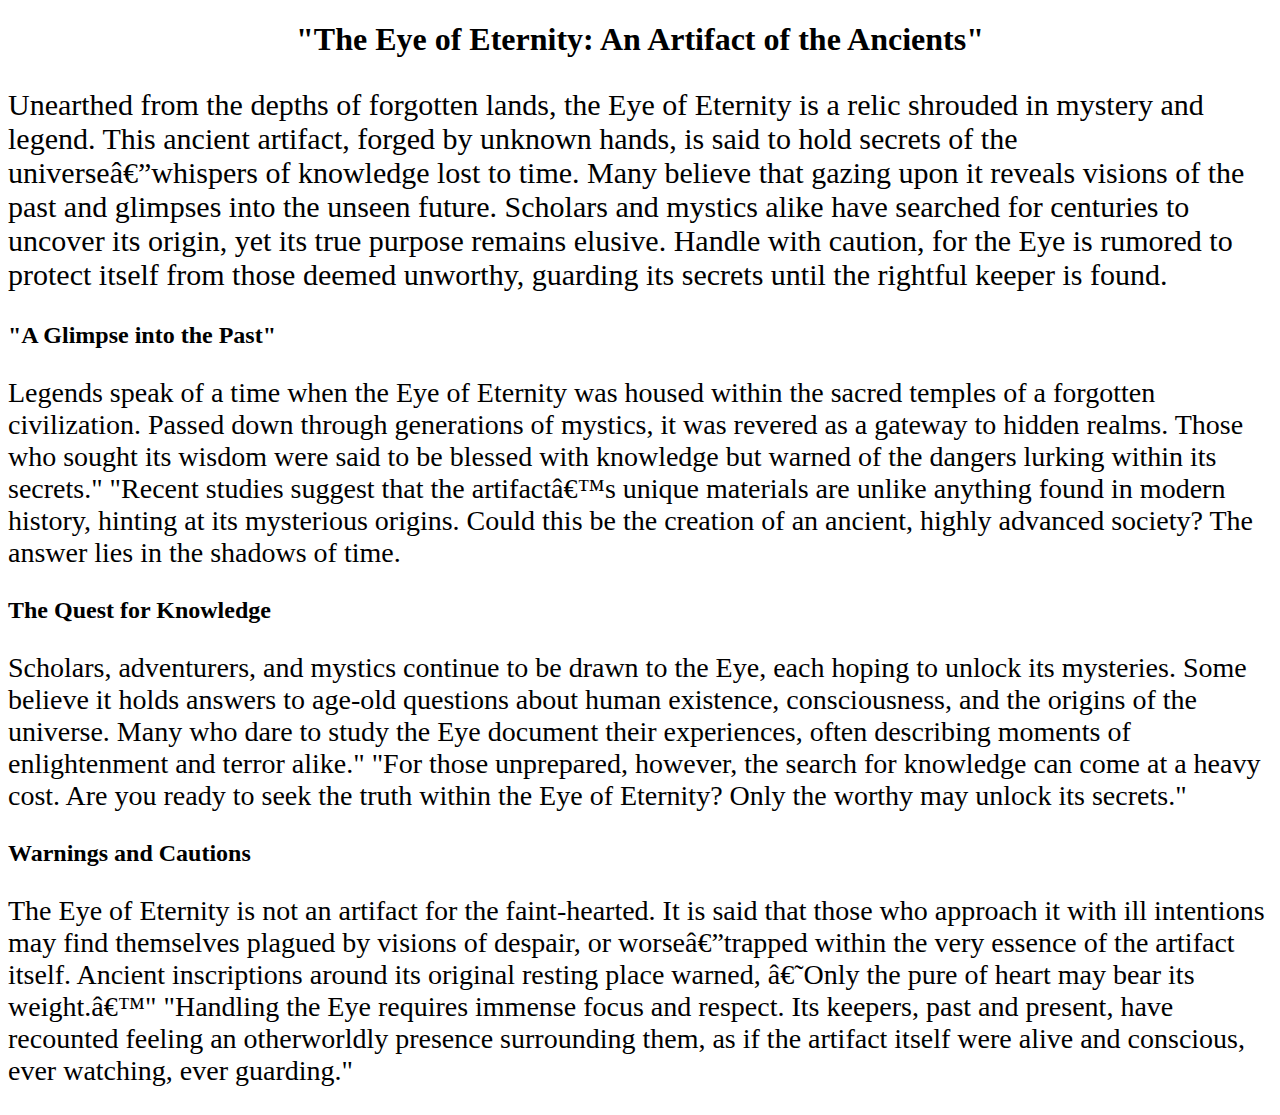
<file: 1st assignment/index.html>
<!DOCTYPE html>
<html>
<meta charset="utf-80">

<head>
    <title>
        An Artifact of the Ancients
    </title>
</head>

<body>
    <h1 style="text-align: center; size: 30px;">
        "The Eye of Eternity: An Artifact of the Ancients"
    </h1>
    <p style="font-size: 30px;">
        Unearthed from the depths of forgotten lands, the Eye of Eternity is a relic shrouded in mystery and legend. This ancient artifact, forged by unknown hands, is said to hold secrets of the universe—whispers of knowledge lost to time. Many believe that gazing upon it reveals visions of the past and glimpses into the unseen future. Scholars and mystics alike have searched for centuries to uncover its origin, yet its true purpose remains elusive. Handle with caution, for the Eye is rumored to protect itself from those deemed unworthy, guarding its secrets until the rightful keeper is found.
    </p>

<h2>
    "A Glimpse into the Past"
</h2>
<p style="font-size: 28px;">
    Legends speak of a time when the Eye of Eternity was housed within the sacred temples of a forgotten civilization. Passed down through generations of mystics, it was revered as a gateway to hidden realms. Those who sought its wisdom were said to be blessed with knowledge but warned of the dangers lurking within its secrets."

"Recent studies suggest that the artifact’s unique materials are unlike anything found in modern history, hinting at its mysterious origins. Could this be the creation of an ancient, highly advanced society? The answer lies in the shadows of time.
</p>

<h2>
    The Quest for Knowledge
</h2>
<p style="font-size: 28px;">
    Scholars, adventurers, and mystics continue to be drawn to the Eye, each hoping to unlock its mysteries. Some believe it holds answers to age-old questions about human existence, consciousness, and the origins of the universe. Many who dare to study the Eye document their experiences, often describing moments of enlightenment and terror alike."

    "For those unprepared, however, the search for knowledge can come at a heavy cost. Are you ready to seek the truth within the Eye of Eternity? Only the worthy may unlock its secrets."
</p>

<h2>
    Warnings and Cautions
</h2>
<p style="font-size: 28px;">
    The Eye of Eternity is not an artifact for the faint-hearted. It is said that those who approach it with ill intentions may find themselves plagued by visions of despair, or worse—trapped within the very essence of the artifact itself. Ancient inscriptions around its original resting place warned, ‘Only the pure of heart may bear its weight.’"

"Handling the Eye requires immense focus and respect. Its keepers, past and present, have recounted feeling an otherworldly presence surrounding them, as if the artifact itself were alive and conscious, ever watching, ever guarding."
</p>



</body>
</html>
</file>
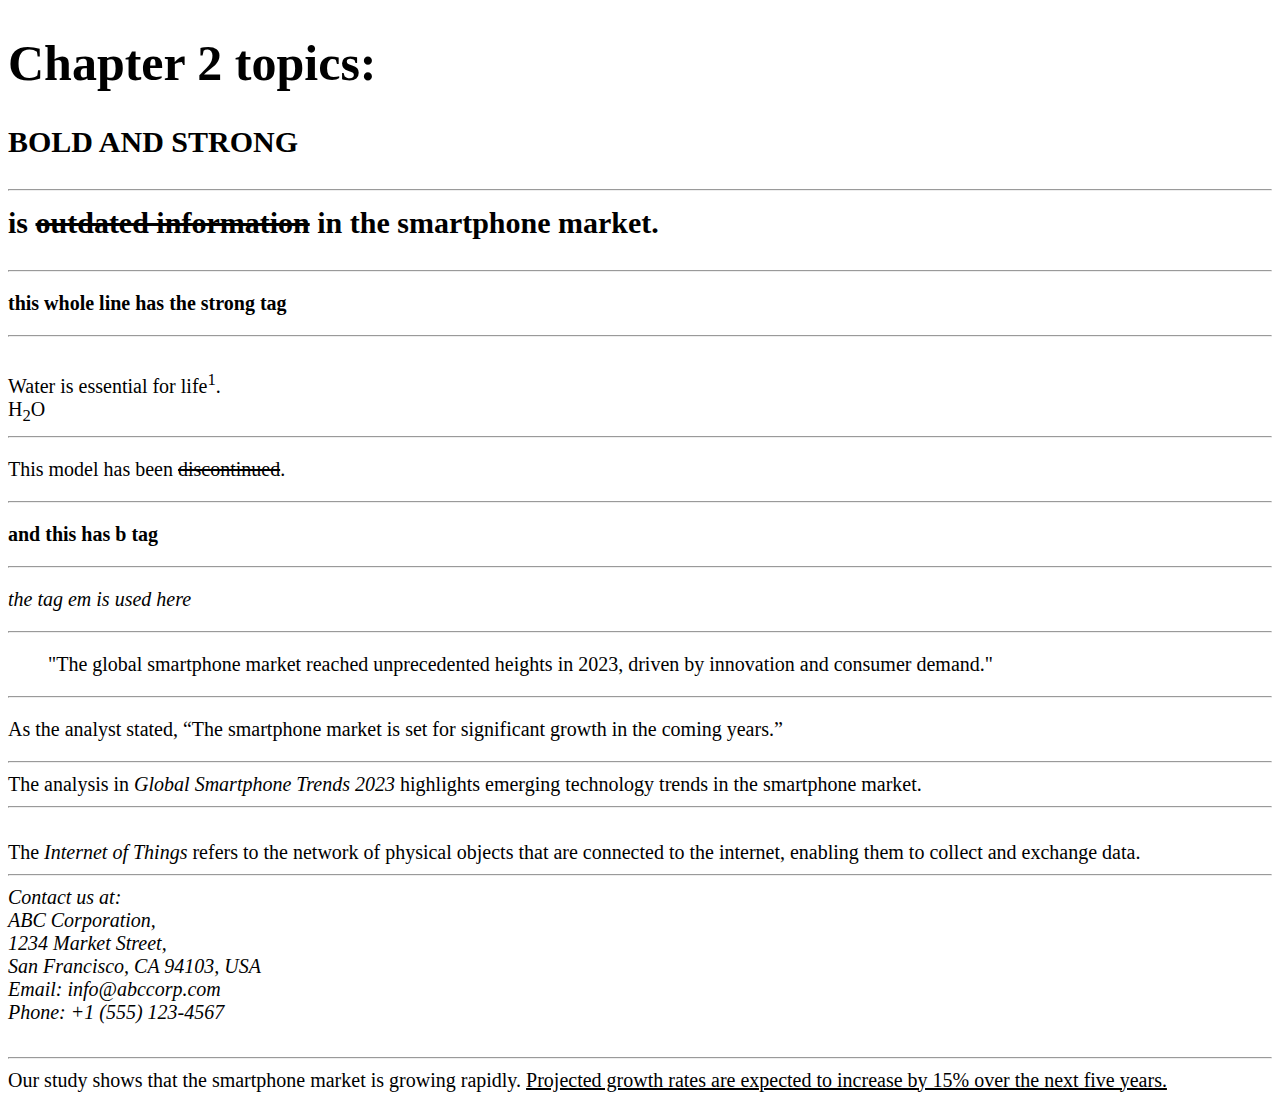
<file: 2nd assignment/index.html>
<!DOCTYPE html>

<html>
    <meta charset="utf-80">

    <head>
        <title>
            Education
        </title>
    </head>
<body style="font-size: 20px;">
<h1 style="font-size: 50px;">
Chapter 2 topics:
</h1>
<h2>
   <b>BOLD AND STRONG </b>
   <p><hr> is <s>outdated information</s> in the smartphone market.</p>
 
</h2>
<hr>
<p>
   <strong>this whole line has the strong tag </strong>
<hr>
  <br> Water is essential for life<sup>1</sup>.
  <br>H<sub>2</sub>O
<hr>

   <p>This model has been <del>discontinued</del>.</p>
<hr>
</p>
<p>
   <b>and this has b tag</b> 
</p>

<hr>
<p>
    <em>the tag em is used here</em>
</p>

<hr>
<p><blockquote cite="https://example.com/article">
    "The global smartphone market reached unprecedented heights in 2023, driven by innovation and consumer demand."
</blockquote>
</p>
<hr>
<p>
As the analyst stated, <q>The smartphone market is set for significant growth in the coming years.</q>
<br>
<hr>

The analysis in <cite>Global Smartphone Trends 2023</cite> highlights emerging technology trends in the smartphone market.
<hr>
<br>
The <dfn>Internet of Things</dfn> refers to the network of physical objects that are connected to the internet, enabling them to collect and exchange data.
<br>
<hr>
<address>
    Contact us at: <br>
    ABC Corporation, <br>
    1234 Market Street, <br>
    San Francisco, CA 94103, USA <br>
    Email: info@abccorp.com <br>
    Phone: +1 (555) 123-4567
</address>
<br>
<hr>
Our study shows that the smartphone market is growing rapidly. <ins>Projected growth rates are expected to increase by 15% over the next five years.</ins>





</p>





</body>

</html>
</file>
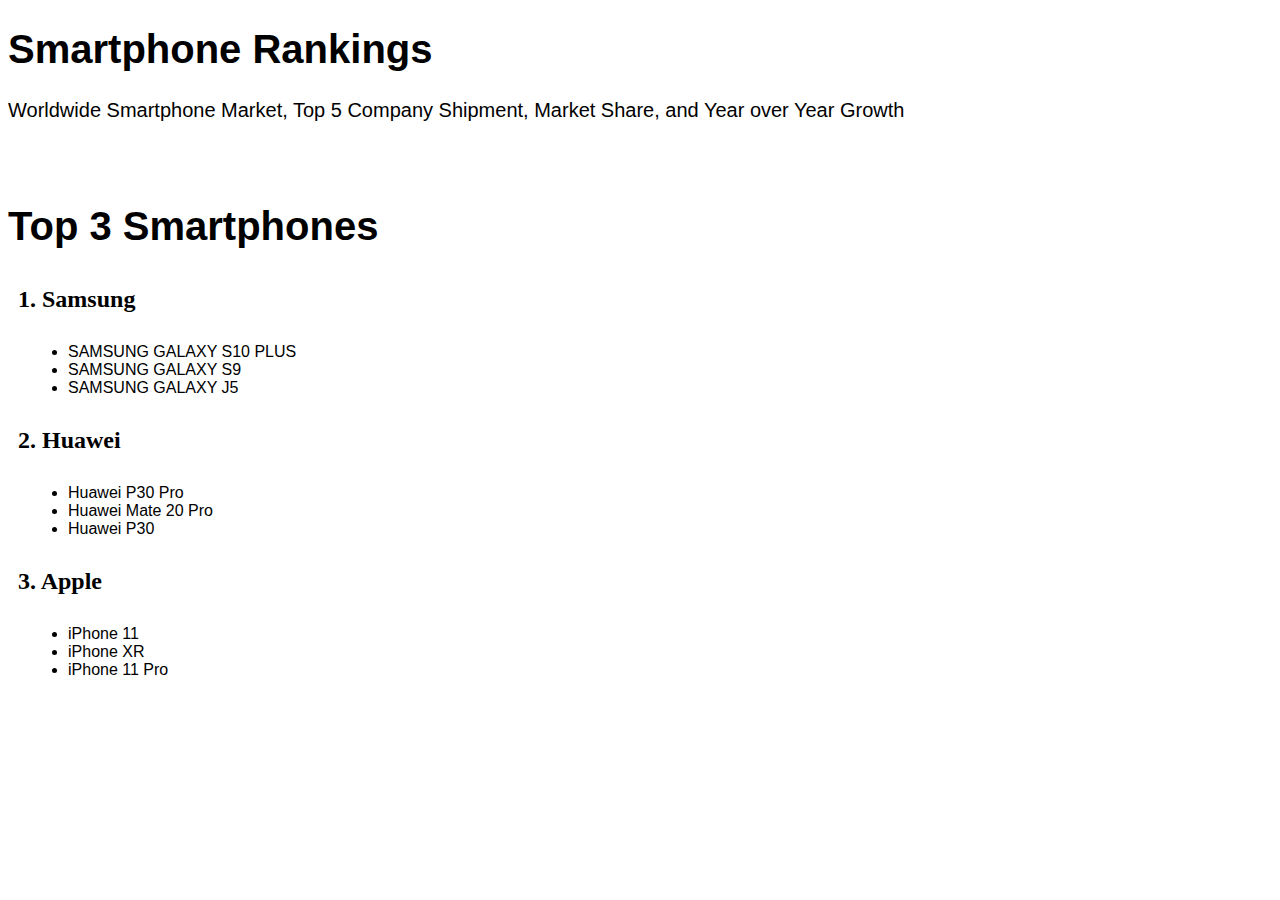
<file: 3rd assignment/index.html>
<!-- 
<!DOCTYPE html>
<html>
    <meta charset="utf-80">
<head>
    <title>
        Global Smartphone Market Trends and Insights
    </title>
</head>

<body>
    <h1 style="font-size: 40px;">
       <b>  Smartphone Rankings</b>
    </h1>
    <p style="font-size: 20px;">
        Worldwide Smartphone Market, Top 5 company Shipment, Market Share, and Year over Year Growth
    </p>

    <br>
    <br>
    <h1>
        Top 3 Smartphones
    </h1>
<h2 style="padding: 10px; font-family: 'Times New Roman', Times, serif;">
    1.Samsung
</h2>
<p>
    <OL><ul>SAMSUNG GALAXY S10 PLUS </ul></OL>
    <ul>  <OL> SAMSUNG GALAXY S9 </OL> </ul>
    <ul>  <OL> SAMSUNG GALAXY J5 </OL> </ul>
    
</p>

<h2 style="padding: 10px; font-family: 'Times New Roman', Times, serif;">
    2.Huawei
</h2>
<p>
    <OL><ul>Huawei p30 pro </ul></OL>
    <ul>  <OL> Huawei mate 20 pro </OL> </ul>
    <ul>  <OL> Huawei p30 </OL> </ul>
    
</p>

<h2 style="padding: 10px; font-family: 'Times New Roman', Times, serif;">
    3.Apple
</h2>

<p>
    <OL><ul>iphone 11 </ul></OL>
    <ul>  <OL> iphone XR</OL> </ul>
    <ul>  <OL> iphone 11 pro </OL> </ul>
    
</p>


</body>


</html>
 -->


 <!DOCTYPE html>
<html lang="en">
<head>
    <meta charset="utf-8">
    <title>Global Smartphone Market Trends and Insights</title>
    <style>
        body {
            font-family: Arial, sans-serif; /* Default font for the body */
        }
        h1 {
            font-size: 40px;
        }
        h2 {
            padding: 10px;
            font-family: 'Times New Roman', Times, serif;
        }
        .smartphone-list {
            list-style-type: disc; /* Use disc bullets for the list */
            margin-left: 20px; /* Indent the list */
        }
    </style>
</head>
<body>
    <h1><b>Smartphone Rankings</b></h1>
    <p style="font-size: 20px;">
        Worldwide Smartphone Market, Top 5 Company Shipment, Market Share, and Year over Year Growth
    </p>

    <br><br>

    <h1>Top 3 Smartphones</h1>

    <h2>1. Samsung</h2>
    <ul class="smartphone-list">
        <li>SAMSUNG GALAXY S10 PLUS</li>
        <li>SAMSUNG GALAXY S9</li>
        <li>SAMSUNG GALAXY J5</li>
    </ul>

    <h2>2. Huawei</h2>
    <ul class="smartphone-list">
        <li>Huawei P30 Pro</li>
        <li>Huawei Mate 20 Pro</li>
        <li>Huawei P30</li>
    </ul>

    <h2>3. Apple</h2>
    <ul class="smartphone-list">
        <li>iPhone 11</li>
        <li>iPhone XR</li>
        <li>iPhone 11 Pro</li>
    </ul>
</body>
</html>
</file>
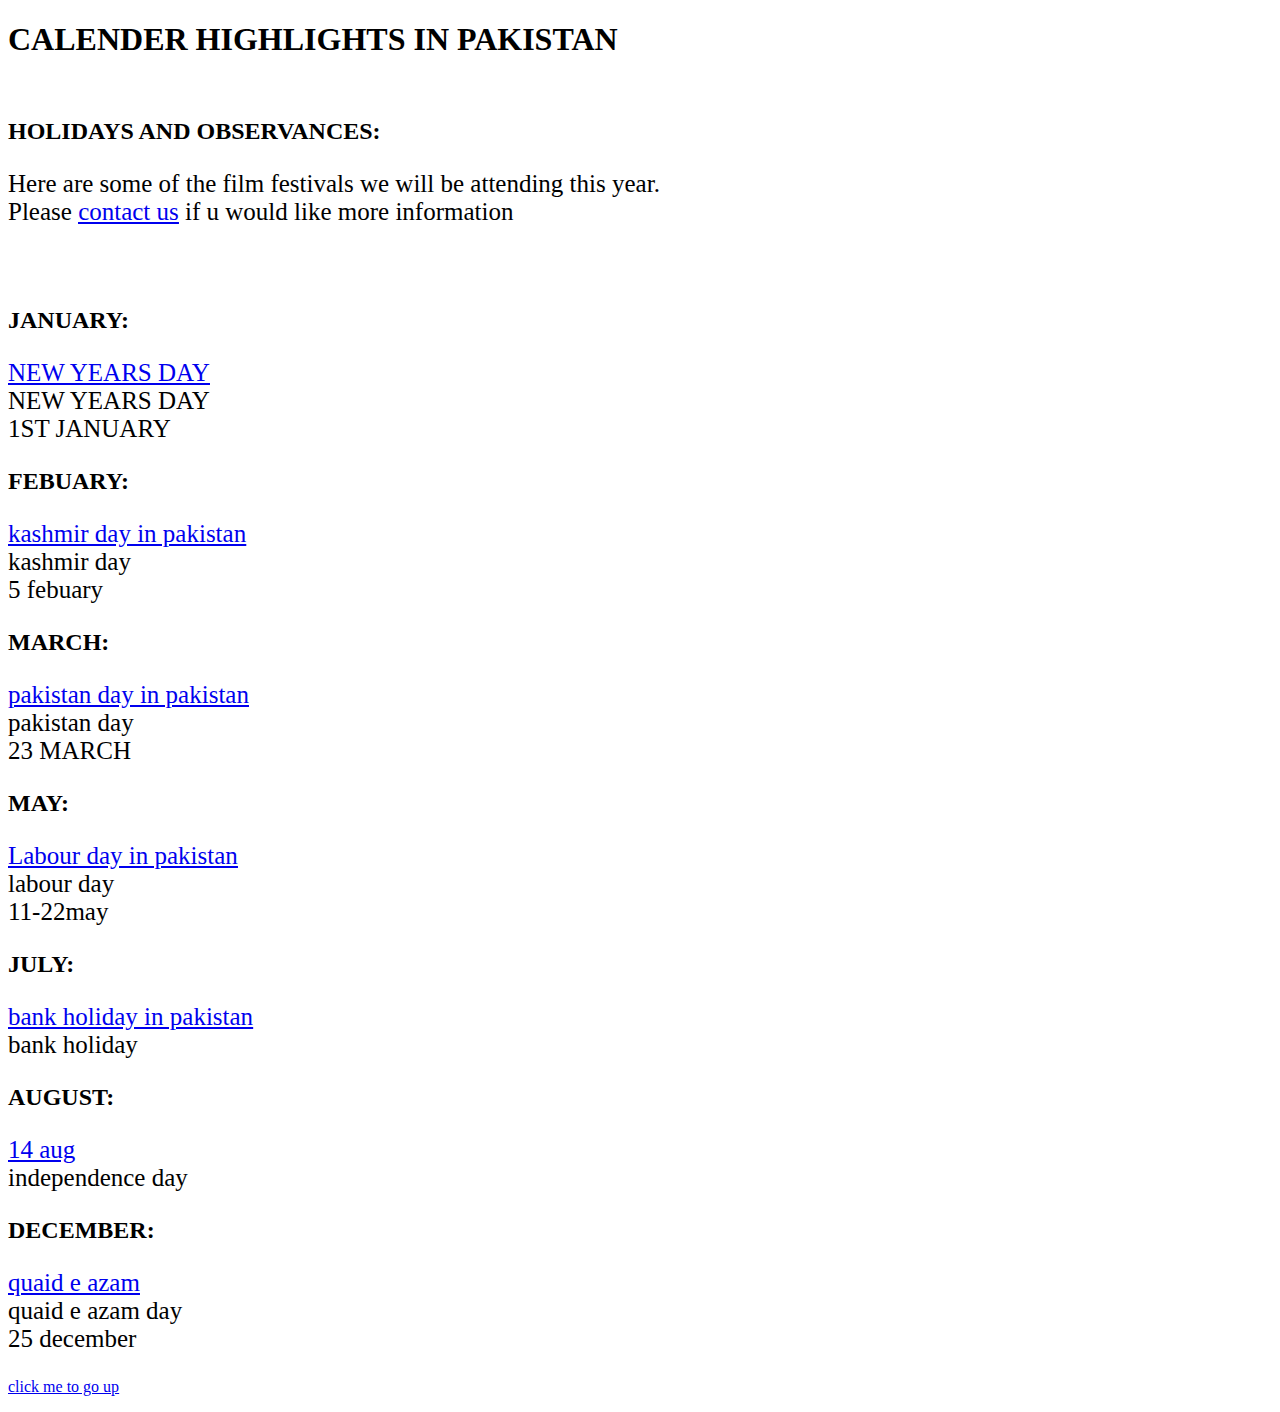
<file: 4th assignment/index.html>
<!DOCTYPE html>
<html>
<head>
    <title>
        Calender dates
    </title>
</head>

<body>
   
    <h1>
        CALENDER HIGHLIGHTS IN PAKISTAN
    </h1>
<br>
<h2>
    HOLIDAYS AND OBSERVANCES:
</h2>
<p style="font-size: 25px; font-family: 'Times New Roman', Times, serif;" >
    Here are some of the film festivals we will be attending this year.<br>
    Please <a href="https://www.youtube.com/watch?v=XZ8NF2Yv7"><u>contact us</u></a> if u would like more information
</p>
<br><br>

<h2>
    JANUARY:
</h2>
<p style="font-size: 25px; font-family: 'Times New Roman', Times, serif;" >
<a href="https://www.google.com/search?q=new+years+day+in+pakistan&rlz=1C5CHFA_enPK1096PK1096&oq=new+years+day+in+pakistan&gs_lcrp=EgZjaHJvbWUyBggAEEUYOTIJCAEQABgNGIAEMggIAhAAGBYYHjIICAMQABgWGB4yCggEEAAYChgWGB7SAQg5NjkwajBqN6gCCLACAQ&sourceid=chrome&ie=UTF-8"><u>NEW YEARS DAY</u></a><br>
NEW YEARS DAY <br>
1ST JANUARY 
</p>

<h2>
    FEBUARY:
</h2>
<p style="font-size: 25px; font-family: 'Times New Roman', Times, serif;" >
<a href="https://www.google.com/search?q=kashmir+day&rlz=1C5CHFA_enPK1096PK1096&oq=kashmir&gs_lcrp=[base64]&sourceid=chrome&ie=UTF-8"><u>kashmir day in pakistan</u></a><br> 
kashmir day <br>
5 febuary 
</p>

<h2>
    MARCH:
</h2>
<p style="font-size: 25px; font-family: 'Times New Roman', Times, serif;" >
<a href="https://www.google.com/search?q=pakistan+day&rlz=1C5CHFA_enPK1096PK1096&oq=pakistan+day+&gs_lcrp=EgZjaHJvbWUyBggAEEUYOTINCAEQABiRAhiABBiKBTINCAIQABiRAhiABBiKBTIHCAMQABiABDIHCAQQABiABDINCAUQABiRAhiABBiKBTIHCAYQABiABDIHCAcQABiABDIHCAgQABiABDIHCAkQABiABNIBCDQxODJqMGo5qAIIsAIB&sourceid=chrome&ie=UTF-8"><u>pakistan day in pakistan</u></a><br> 
pakistan day <br>
23 MARCH
</p>

<h2>
    MAY:
</h2>
<p style="font-size: 25px; font-family: 'Times New Roman', Times, serif;" >
<a href="https://www.google.com/search?q=labour+day&rlz=1C5CHFA_enPK1096PK1096&oq=labour+day&gs_lcrp=[base64]&sourceid=chrome&ie=UTF-8"><u>Labour day in pakistan</u></a><br> 
 labour day<br>
 11-22may
</p>

 <h2>
    JULY:
 </h2>
 <p style="font-size: 25px; font-family: 'Times New Roman', Times, serif;" >
 <a href="https://www.google.com/search?q=bank+holiday+july&sca_esv=c59eb27f93225518&rlz=1C5CHFA_enPK1096PK1096&sxsrf=ADLYWIKYBEWOmrNYAzwR6mR5oHczCp0CRw%3A1730234304152&ei=wEchZ_n-CPjtkdUP78GB-Qk&oq=bank+holiday+ju&gs_lp=[base64]&sclient=gws-wiz-serp"><u>bank holiday in pakistan</u></a><br> 
  bank holiday
 </p>
 
 <h2>
    AUGUST:
 </h2>
 <p style="font-size: 25px; font-family: 'Times New Roman', Times, serif;" >
 <a href="https://www.google.com/search?q=14+aug&rlz=1C5CHFA_enPK1096PK1096&oq=14+aug&gs_lcrp=[base64]&sourceid=chrome&ie=UTF-8"><u>14 aug</u></a><br> 
  independence day
 </p>
 

 <h2>
    DECEMBER:
 </h2>
 <p style="font-size: 25px; font-family: 'Times New Roman', Times, serif;" >
 <a href="https://www.google.com/search?q=quaid+e+azam&rlz=1C5CHFA_enPK1096PK1096&oq=quaid+e+azam&gs_lcrp=[base64]&sourceid=chrome&ie=UTF-8"><u>quaid e azam</u></a><br> 
  quaid e azam day<br>
  25 december
 </p>
 
<p>
    <a href="file:///Users/mic/Documents/IT%20CODING/html%20and%20css%2010/4th%20assignment/index.html#top"><u>click me to go up</u></a>
</p>


</body>






</html>
</file>
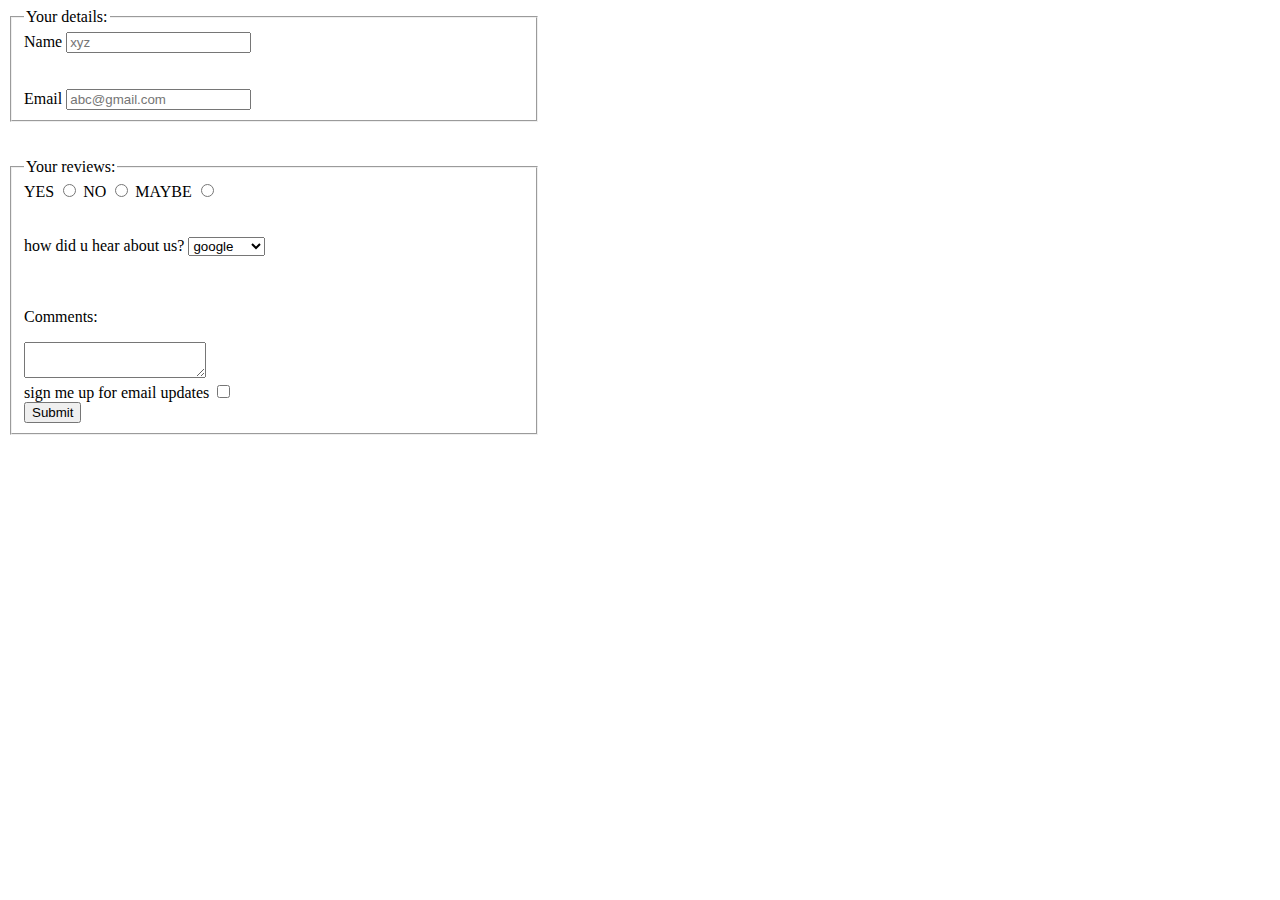
<file: forms 7th/index.html>
<!DOCTYPE html>
<html lang="en">
<head>
    <meta charset="UTF-8">
    <meta name="viewport" content="width=device-width, initial-scale=1.0">
    <title>FORMS</title>
</head>

<body>
    <fieldset style="width: 500px;">
        <legend>Your details:</legend>
<!-- name -->
   <div>
    <form>
        <label for="fname">Name</label>
        <input type="text" id="fname" name="fname"  placeholder="xyz" required>
   </div>
  
   <br><br>

      <!-- email -->
      <div>
        <label for="Email">Email</label>
        <input type="email" id="Email" name="Email"  placeholder="abc@gmail.com" required>
   </div>
</fieldset>
   <br><br>
<fieldset style="width: 500px;">
    <legend>Your reviews:</legend>
<!-- yes no maybe -->
   <div>
    <label for="YES">YES</label>
    <input type="radio" name="select" id="YES">

    <label for="NO">NO</label>
    <input type="radio" name="select" id="NO">

    <label for="MAYBE">MAYBE</label>
    <input type="radio" name="select" id="MAYBE">
   </div>
  
   <br><br>

<!-- options -->
<div>
        <label for="us">how did u hear about us?</label>
        <select id="us" name="us">
            <option value="google">google</option>
            <option value="youtube">youtube</option>
            <option value="chrome">chrome</option>
            <option value="facebook">facebook</option>

        </select>
</div>

<br><br>
<!-- comment box -->
<div>
    <p>Comments:</p>
    <textarea>
    </textarea>
</div>
<div>
    <label for="box">sign me up for email updates</label>
    <input type="checkbox" id="box" name="box"  placeholder="abc@gmail.com" required>
</div>

<!-- submit -->
<div>
    <input type="submit">
</div>
</fieldset>
    </form>
</body>
</html>
</file>
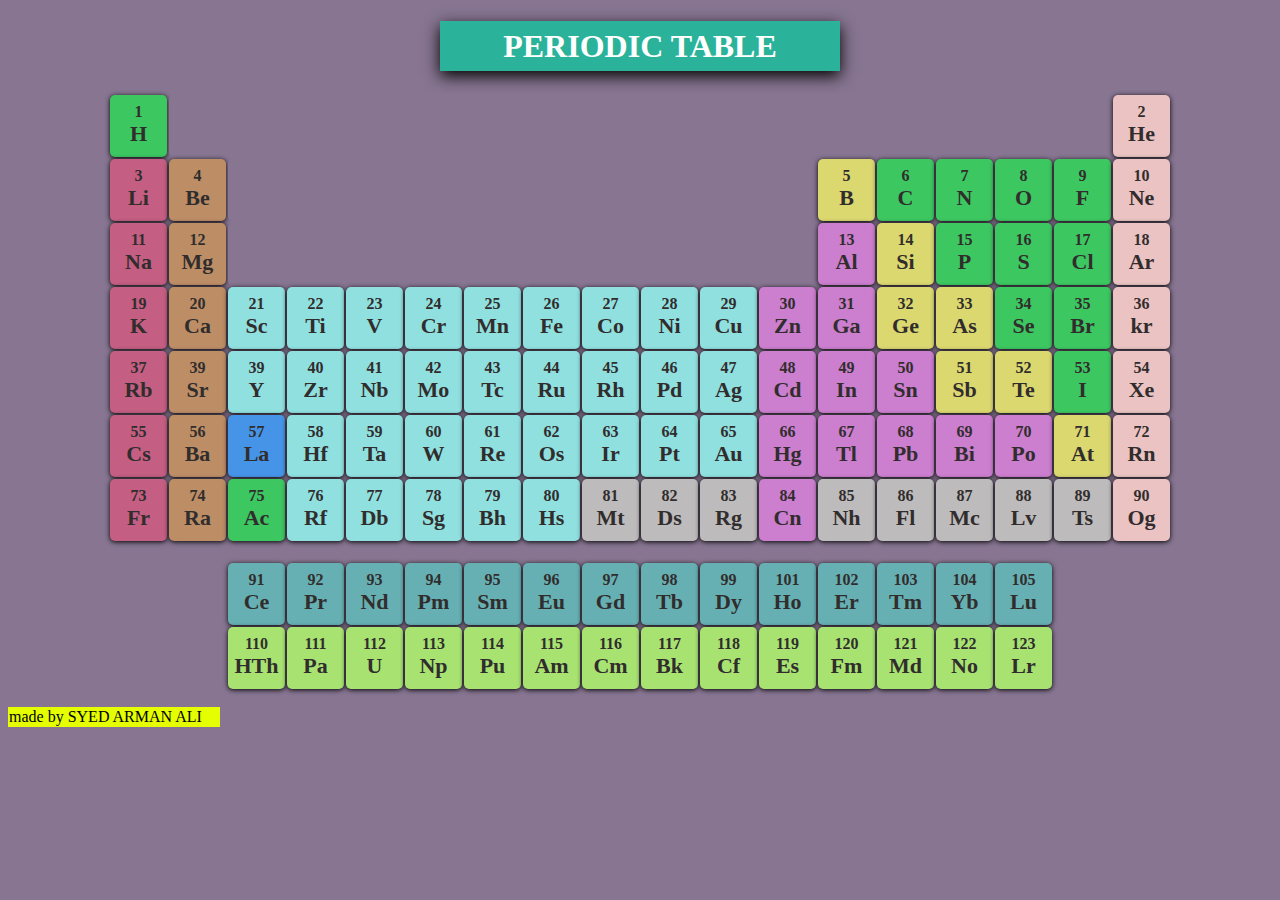
<file: periodic table 6th/index.html>
<!DOCTYPE html>
<html lang="en">
<head>
  <meta charset="UTF-8">
  <meta name="viewport" content="width=device-width, initial-scale=1.0">
  <title>Document</title>
  <link rel="stylesheet" href="style.css">
</head>
<body>
  <center>
    <h1>PERIODIC TABLE</h1>
  <table>
   
   <!-- ==========row-1============ -->
    <tr>
      <td class="category1"> <p class="number">1</p> <p class="name">H</p>  </td>
    <td colspan="16" style="box-shadow: none;">  <p class="number"></p>  <p class="name"></p>   </td>
      <td class="category7"> <p class="number">2</p> <p class="name">He</p>  </td>
    </tr>
<!-- ==========row-2============ -->
    <tr>
      <td class="category2"> <p class="number">3</p> <p class="name">Li</p>  </td>
      <td class="category3"> <p class="number">4</p> <p class="name">Be</p>  </td>
      
      
      <td colspan="10"style="box-shadow: none;"> <p class="number"></p> <p class="name"></p>  </td>
      
      <td class="category6"> <p class="number">5</p> <p class="name">B</p>  </td>
      <td class="category1"> <p class="number">6</p> <p class="name">C</p>  </td>
      <td class="category1"> <p class="number">7</p> <p class="name">N</p>  </td>
      <td class="category1"> <p class="number">8</p> <p class="name">O</p>  </td>
      <td class="category1"> <p class="number">9</p> <p class="name">F</p>  </td>
      <td class="category7"> <p class="number">10</p> <p class="name">Ne</p>  </td>
    </tr>
<!-- ==========row-3============ -->
    <tr>
      <td class="category2"> <p class="number">11</p> <p class="name">Na</p>  </td>
      <td class="category3"> <p class="number">12</p> <p class="name">Mg</p>  </td>
      
      
      <td colspan="10" style="box-shadow: none;"> <p class="number"></p> <p class="name"></p>  </td>
      
      <td class="category5"> <p class="number">13</p> <p class="name">Al</p>  </td>
      <td class="category6"> <p class="number">14</p> <p class="name">Si</p>  </td>
      <td class="category1"> <p class="number">15</p> <p class="name">P</p>  </td>
      <td class="category1"> <p class="number">16</p> <p class="name">S</p>  </td>
      <td class="category1"> <p class="number">17</p> <p class="name">Cl</p>  </td>
      <td class="category7"> <p class="number">18</p> <p class="name">Ar</p>  </td>
    </tr>
<!-- ==========row-4============ -->
    <tr>
      <td class="category2"> <p class="number">19</p> <p class="name">K</p>  </td>
      <td class="category3"> <p class="number">20</p> <p class="name">Ca</p>  </td>
      <td class="category4"> <p class="number">21</p> <p class="name">Sc</p>  </td>
      <td class="category4"> <p class="number">22</p> <p class="name">Ti</p>  </td>
      <td class="category4"> <p class="number">23</p> <p class="name">V</p>  </td>
      <td class="category4"> <p class="number">24</p> <p class="name">Cr</p>  </td>
      <td class="category4"> <p class="number">25</p> <p class="name">Mn</p>  </td>
      <td class="category4"> <p class="number">26</p> <p class="name">Fe</p>  </td>
      <td class="category4"> <p class="number">27</p> <p class="name">Co</p>  </td>
      <td class="category4"> <p class="number">28</p> <p class="name">Ni</p>  </td>
      <td class="category4"> <p class="number">29</p> <p class="name">Cu</p>  </td>
      <td class="category5"> <p class="number">30</p> <p class="name">Zn</p>  </td>
      <td class="category5"> <p class="number">31</p> <p class="name">Ga</p>  </td>
      <td class="category6"> <p class="number">32</p> <p class="name">Ge</p>  </td>
      <td class="category6"> <p class="number">33</p> <p class="name">As</p>  </td>
      <td class="category1"> <p class="number">34</p> <p class="name">Se</p>  </td>
      <td class="category1"> <p class="number">35</p> <p class="name">Br</p>  </td>
      <td class="category7"> <p class="number">36</p> <p class="name">kr</p>  </td>
    </tr>
<!-- ==========row-5============ -->
    <tr>
      <td class="category2"> <p class="number">37</p> <p class="name">Rb</p>  </td>
      <td class="category3"> <p class="number">39</p> <p class="name">Sr</p>  </td>
      <td class="category4"> <p class="number">39</p> <p class="name">Y</p>  </td>
      <td class="category4"> <p class="number">40</p> <p class="name">Zr</p>  </td>
      <td class="category4"> <p class="number">41</p> <p class="name">Nb</p>  </td>
      <td class="category4"> <p class="number">42</p> <p class="name">Mo</p>  </td>
      <td class="category4"> <p class="number">43</p> <p class="name">Tc</p>  </td>
      <td class="category4"> <p class="number">44</p> <p class="name">Ru</p>  </td>
      <td class="category4"> <p class="number">45</p> <p class="name">Rh</p>  </td>
      <td class="category4"> <p class="number">46</p> <p class="name">Pd</p>  </td>
      <td class="category4"> <p class="number">47</p> <p class="name">Ag</p>  </td>
      <td class="category5"> <p class="number">48</p> <p class="name">Cd</p>  </td>
      <td class="category5"> <p class="number">49</p> <p class="name">In</p>  </td>
      <td class="category5"> <p class="number">50</p> <p class="name">Sn</p>  </td>
      <td class="category6"> <p class="number">51</p> <p class="name">Sb</p>  </td>
      <td class="category6"> <p class="number">52</p> <p class="name">Te</p>  </td>
      <td class="category1"> <p class="number">53</p> <p class="name">I</p>  </td>
      <td class="category7"> <p class="number">54</p> <p class="name">Xe</p>  </td>
    </tr>
<!-- ==========row-6============ -->
    <tr>
      <td class="category2"> <p class="number">55</p> <p class="name">Cs</p>  </td>
      <td class="category3"> <p class="number">56</p> <p class="name">Ba</p>  </td>
      <td class="category9"> <p class="number">57</p> <p class="name">La</p>  </td>
      <td class="category4"> <p class="number">58</p> <p class="name">Hf</p>  </td>
      <td class="category4"> <p class="number">59</p> <p class="name">Ta</p>  </td>
      <td class="category4"> <p class="number">60</p> <p class="name">W</p>  </td>
      <td class="category4"> <p class="number">61</p> <p class="name">Re</p>  </td>
      <td class="category4"> <p class="number">62</p> <p class="name">Os</p>  </td>
      <td class="category4"> <p class="number">63</p> <p class="name">Ir</p>  </td>
      <td class="category4"> <p class="number">64</p> <p class="name">Pt</p>  </td>
      <td class="category4"> <p class="number">65</p> <p class="name">Au</p>  </td>
      <td class="category5"> <p class="number">66</p> <p class="name">Hg</p>  </td>
      <td class="category5"> <p class="number">67</p> <p class="name">Tl</p>  </td>
      <td class="category5"> <p class="number">68</p> <p class="name">Pb</p>  </td>
      <td class="category5"> <p class="number">69</p> <p class="name">Bi</p>  </td>
      <td class="category5"> <p class="number">70</p> <p class="name">Po</p>  </td>
      <td class="category6"> <p class="number">71</p> <p class="name">At</p>  </td>
      <td class="category7"> <p class="number">72</p> <p class="name">Rn</p>  </td>
    </tr>
<!-- ==========row-7============ -->
    <tr>
      <td class="category2"> <p class="number">73</p> <p class="name">Fr</p>  </td>
      <td class="category3"> <p class="number">74</p> <p class="name">Ra</p>  </td>
      <td class="category1"> <p class="number">75</p> <p class="name">Ac</p>  </td>
      <td class="category4"> <p class="number">76</p> <p class="name">Rf</p>  </td>
      <td class="category4"> <p class="number">77</p> <p class="name">Db</p>  </td>
      <td class="category4"> <p class="number">78</p> <p class="name">Sg</p>  </td>
      <td class="category4"> <p class="number">79</p> <p class="name">Bh</p>  </td>
      <td class="category4"> <p class="number">80</p> <p class="name">Hs</p>  </td>
      <td class="category8"> <p class="number">81</p> <p class="name">Mt</p>  </td>
      <td class="category8"> <p class="number">82</p> <p class="name">Ds</p>  </td>
      <td class="category8"> <p class="number">83</p> <p class="name">Rg</p>  </td>
      <td class="category5"> <p class="number">84</p> <p class="name">Cn</p>  </td>
      <td class="category8"> <p class="number">85</p> <p class="name">Nh</p>  </td>
      <td class="category8"> <p class="number">86</p> <p class="name">Fl</p>  </td>
      <td class="category8"> <p class="number">87</p> <p class="name">Mc</p>  </td>
      <td class="category8"> <p class="number">88</p> <p class="name">Lv</p>  </td>
      <td class="category8"> <p class="number">89</p> <p class="name">Ts</p>  </td>
      <td class="category7"> <p class="number">90</p> <p class="name">Og</p>  </td>
    </tr>

  </table>
</center>

<br>

<center>
  <table >
    <tr>
      <td style="background-color:#66b0b3"> <p class="number">91</p> <p class="name">Ce</p>  </td>
      <td style="background-color:#66b0b3"> <p class="number">92</p> <p class="name">Pr</p>  </td>
      <td style="background-color:#66b0b3"> <p class="number">93</p> <p class="name">Nd</p>  </td>
      <td style="background-color:#66b0b3"> <p class="number">94</p> <p class="name">Pm</p>  </td>
      <td style="background-color:#66b0b3"> <p class="number">95</p> <p class="name">Sm</p>  </td>
      <td style="background-color:#66b0b3"> <p class="number">96</p> <p class="name">Eu</p>  </td>
      <td style="background-color:#66b0b3"> <p class="number">97</p> <p class="name">Gd</p>  </td>
      <td style="background-color:#66b0b3"> <p class="number">98</p> <p class="name">Tb</p>  </td>
      <td style="background-color:#66b0b3"> <p class="number">99</p> <p class="name">Dy</p>  </td>
      <td style="background-color:#66b0b3"> <p class="number">101</p> <p class="name">Ho</p>  </td>
      <td style="background-color:#66b0b3"> <p class="number">102</p> <p class="name">Er</p>  </td>
      <td style="background-color:#66b0b3"> <p class="number">103</p> <p class="name">Tm</p>  </td>
      <td style="background-color:#66b0b3"> <p class="number">104</p> <p class="name">Yb</p>  </td>
      <td style="background-color:#66b0b3"> <p class="number">105</p> <p class="name">Lu</p>  </td>
      
    </tr>

    <tr>
      <td style="background-color:#a8e372"> <p class="number">110</p> <p class="name">HTh</p>  </td>
      <td style="background-color:#a8e372"> <p class="number">111</p> <p class="name">Pa</p>  </td>
      <td style="background-color:#a8e372"> <p class="number">112</p> <p class="name">U</p>  </td>
      <td style="background-color:#a8e372"> <p class="number">113</p> <p class="name">Np</p>  </td>
      <td style="background-color:#a8e372"> <p class="number">114</p> <p class="name">Pu</p>  </td>
      <td style="background-color:#a8e372"> <p class="number">115</p> <p class="name">Am</p>  </td>
      <td style="background-color:#a8e372"> <p class="number">116</p> <p class="name">Cm</p>  </td>
      <td style="background-color:#a8e372"> <p class="number">117</p> <p class="name">Bk</p>  </td>
      <td style="background-color:#a8e372"> <p class="number">118</p> <p class="name">Cf</p>  </td>
      <td style="background-color:#a8e372"> <p class="number">119</p> <p class="name">Es</p>  </td>
      <td style="background-color:#a8e372"> <p class="number">120</p> <p class="name">Fm</p>  </td>
      <td style="background-color:#a8e372"> <p class="number">121</p> <p class="name">Md</p>  </td>
      <td style="background-color:#a8e372"> <p class="number">122</p> <p class="name">No</p>  </td>
      <td style="background-color:#a8e372"> <p class="number">123</p> <p class="name">Lr</p>  </td>
      
    </tr>


  </table>
</center>
<p style="background-color: rgb(229, 255, 0); padding: 1px; width: 210px;">made by SYED ARMAN ALI</p>


</body>
</html>
</file>
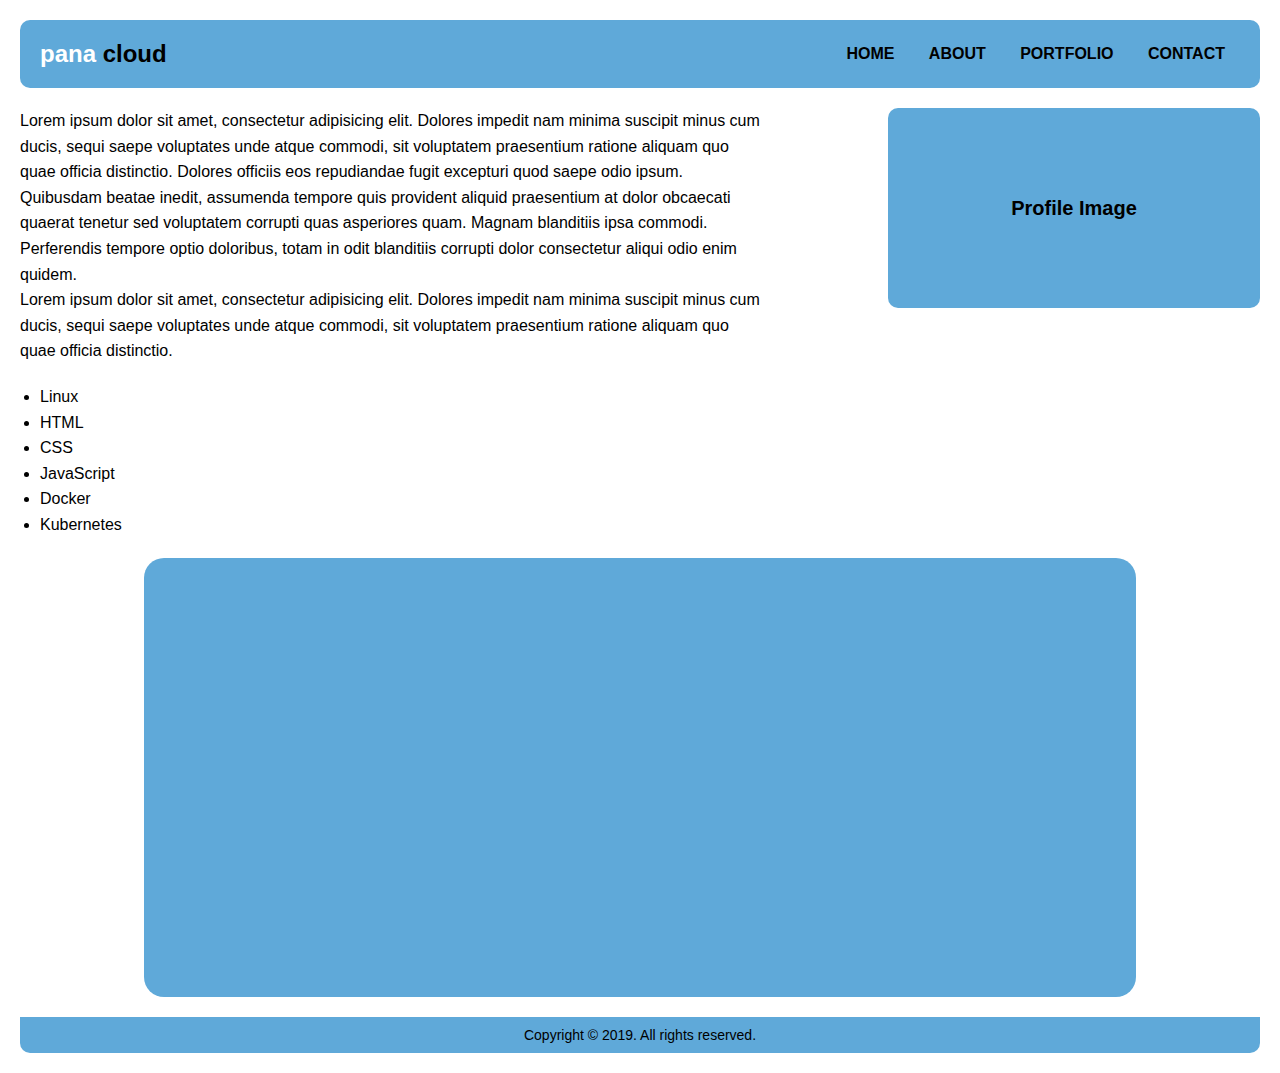
<file: final project/about.html>
<!DOCTYPE html>
<html lang="en">
<head>
    <meta charset="UTF-8">
    <meta name="viewport" content="width=device-width, initial-scale=1.0">
    <title>PanaCloud Page</title>
    <style>
        /* General Reset */
        * {
            margin: 0;
            padding: 0;
            box-sizing: border-box;
        }

        body {
            font-family: Arial, sans-serif;
            padding: 20px;
        }

        /* Header Styling */
        header {
            background-color: #5fa9d9;
            color: white;
            border-radius: 10px;
            padding: 20px;
            display: flex;
            align-items: center;
            justify-content: space-between;
        }

        header .logo {
            font-size: 24px;
            font-weight: bold;
        }

        header nav a {
            color: black;
            text-decoration: none;
            margin: 0 15px;
            font-weight: bold;
        }

        /* Main Content Styling */
        .main-content {
            display: flex;
            justify-content: space-between;
            margin-top: 20px;
        }

        .text-content {
            width: 60%;
            line-height: 1.6;
            font-size: 16px;
        }

        .profile-image {
            width: 30%;
            background-color: #5fa9d9;
            border-radius: 10px;
            display: flex;
            align-items: center;
            justify-content: center;
            color: black;
            font-size: 20px;
            font-weight: bold;
            text-align: center;
            height: 200px;
        }

        /* List Section */
        .text-content ul {
            margin-top: 20px;
            list-style-type: disc;
            padding-left: 20px;
        }

         /* Container Styling */
         .about-container {
            background-color: #5fa9d9;
            border-radius: 20px;
            margin: 20px auto;
            padding: 40px;
            width: 80%;
            text-align: center;
            position: relative;
        }

        /* Diagonal Text */
        .diagonal-text {
            position: absolute;
            top: 10px;
            left: -50px;
            transform: rotate(-45deg);
            font-size: 24px;
            color: black;
            font-weight: bold;
            opacity: 0.7;
        }

        /* YouTube Video Placeholder */
        iframe {
            width: 560px;
            height: 315px;
            border: none;
            margin-top: 40px;
        }

        .youtube-placeholder img {
            max-width: 100%;
            height: auto;
            margin-top: 20px;
        }

        /* Footer Styling */
        footer {
            background-color: #5fa9d9;
            padding: 10px;
            text-align: center;
            margin-top: 20px;
            font-size: 14px;
            border-radius: 0 0 10px 10px;
        }
    </style>
</head>
<body>
    <!-- Header Section -->
    <header>
        <div class="logo">
            pana <span style="color: black;">cloud</span>
        </div>
        <nav>
            <a href="file:///Users/mic/Documents/IT%20CODING/html%20and%20css%2010/final%20project/homepage.html">HOME</a>
            <a href="file:///Users/mic/Documents/IT%20CODING/html%20and%20css%2010/final%20project/about.html#">ABOUT</a>
            <a href="file:///Users/mic/Documents/IT%20CODING/html%20and%20css%2010/final%20project/portfolio.html">PORTFOLIO</a>
            <a href="file:///Users/mic/Documents/IT%20CODING/html%20and%20css%2010/final%20project/contact.html#">CONTACT</a>
        </nav>
    </header>

    <!-- Main Content -->
    <div class="main-content">
        <!-- Text Content -->
        <div class="text-content">
            <p>
                Lorem ipsum dolor sit amet, consectetur adipisicing elit. Dolores impedit nam minima suscipit minus cum ducis, 
                sequi saepe voluptates unde atque commodi, sit voluptatem praesentium ratione aliquam quo quae officia distinctio. 
                Dolores officiis eos repudiandae fugit excepturi quod saepe odio ipsum. Quibusdam beatae inedit, assumenda tempore quis 
                provident aliquid praesentium at dolor obcaecati quaerat tenetur sed voluptatem corrupti quas asperiores quam. Magnam 
                blanditiis ipsa commodi. Perferendis tempore optio doloribus, totam in odit blanditiis corrupti dolor consectetur aliqui 
                odio enim quidem.
            </p>
            <p>
                Lorem ipsum dolor sit amet, consectetur adipisicing elit. Dolores impedit nam minima suscipit minus cum ducis, 
                sequi saepe voluptates unde atque commodi, sit voluptatem praesentium ratione aliquam quo quae officia distinctio.
            </p>
            <ul>
                <li>Linux</li>
                <li>HTML</li>
                <li>CSS</li>
                <li>JavaScript</li>
                <li>Docker</li>
                <li>Kubernetes</li>
            </ul>
        </div>

        <!-- Profile Image Section -->
        <div class="profile-image">
            Profile Image
        </div>
    </div>

    <!-- About Page Container -->
    <div class="about-container">
    
        <!-- YouTube Video -->
        <div class="youtube-placeholder">
            <iframe src="https://youtu.be/9ok7LesuyjU?si=vfHrVJSn9L4YAvYU" title="YouTube video"></iframe>
        </div>
    </div>

    <!-- Footer -->
    <footer>
        Copyright © 2019. All rights reserved.
    </footer>
</body>
</html>
</file>
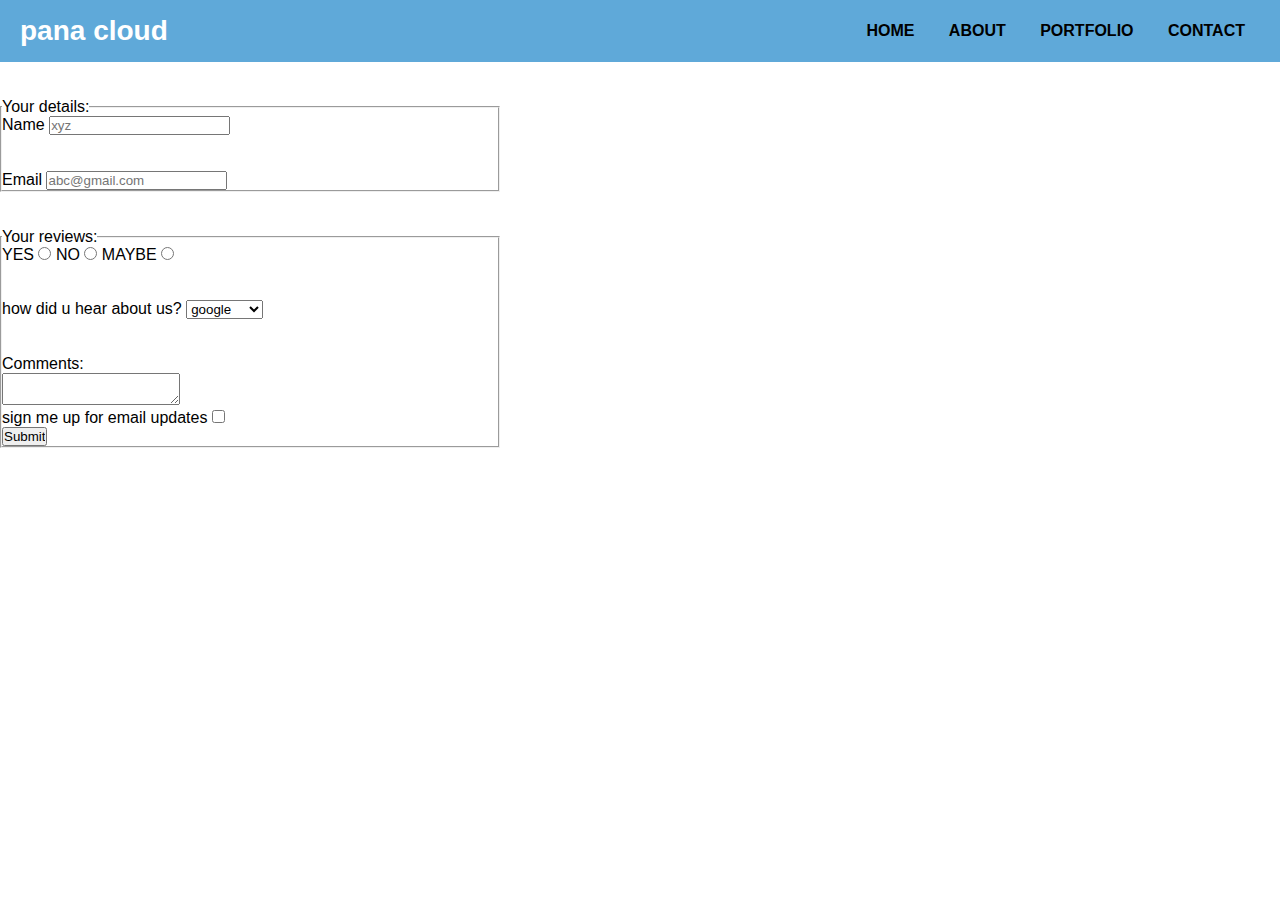
<file: final project/contact.html>
<!DOCTYPE html>
<html lang="en">
<head>
    <meta charset="UTF-8">
    <meta name="viewport" content="width=device-width, initial-scale=1.0">
    <title>Header Only</title>
    <style>
        /* General Reset */
        * {
            margin: 0;
            padding: 0;
            box-sizing: border-box;
        }

        body {
            font-family: Arial, sans-serif;
        }

        /* Header/NavBar */
        .navbar {
            background-color: #5fa9d9;
            padding: 15px 20px;
            display: flex;
            align-items: center;
            justify-content: space-between;
        }

        .navbar .logo {
            font-size: 28px;
            font-weight: bold;
            color: white;
        }

        .navbar a {
            color: black;
            text-decoration: none;
            margin: 0 15px;
            font-weight: bold;
        }

        .navbar a:hover {
            text-decoration: underline;
        }
    </style>
</head>
<body>
    <!-- Navigation Bar -->
    <div class="navbar">
        <div class="logo">pana cloud</div>
        <div>
            <a href="file:///Users/mic/Documents/IT%20CODING/html%20and%20css%2010/final%20project/homepage.html">HOME</a>
            <a href="file:///Users/mic/Documents/IT%20CODING/html%20and%20css%2010/final%20project/about.html#">ABOUT</a>
            <a href="file:///Users/mic/Documents/IT%20CODING/html%20and%20css%2010/final%20project/portfolio.html">PORTFOLIO</a>
            <a href="file:///Users/mic/Documents/IT%20CODING/html%20and%20css%2010/final%20project/contact.html#">CONTACT</a>

        </div>
    </div>

<br><br>
        <fieldset style="width: 500px;">
            <legend>Your details:</legend>
    <!-- name -->
       <div>
        <form>
            <label for="fname">Name</label>
            <input type="text" id="fname" name="fname"  placeholder="xyz" required>
       </div>
      
       <br><br>
    
          <!-- email -->
          <div>
            <label for="Email">Email</label>
            <input type="email" id="Email" name="Email"  placeholder="abc@gmail.com" required>
       </div>
    </fieldset>
       <br><br>
    <fieldset style="width: 500px;">
        <legend>Your reviews:</legend>
    <!-- yes no maybe -->
       <div>
        <label for="YES">YES</label>
        <input type="radio" name="select" id="YES">
    
        <label for="NO">NO</label>
        <input type="radio" name="select" id="NO">
    
        <label for="MAYBE">MAYBE</label>
        <input type="radio" name="select" id="MAYBE">
       </div>
      
       <br><br>
    
    <!-- options -->
    <div>
            <label for="us">how did u hear about us?</label>
            <select id="us" name="us">
                <option value="google">google</option>
                <option value="youtube">youtube</option>
                <option value="chrome">chrome</option>
                <option value="facebook">facebook</option>
    
            </select>
    </div>
    
    <br><br>
    <!-- comment box -->
    <div>
        <p>Comments:</p>
        <textarea>
        </textarea>
    </div>
    <div>
        <label for="box">sign me up for email updates</label>
        <input type="checkbox" id="box" name="box"  placeholder="abc@gmail.com" required>
    </div>
    
    <!-- submit -->
    <div>
        <input type="submit">
    </div>
    </fieldset>
        </form>
    </body>
    </html>



</body>
</html>
</file>
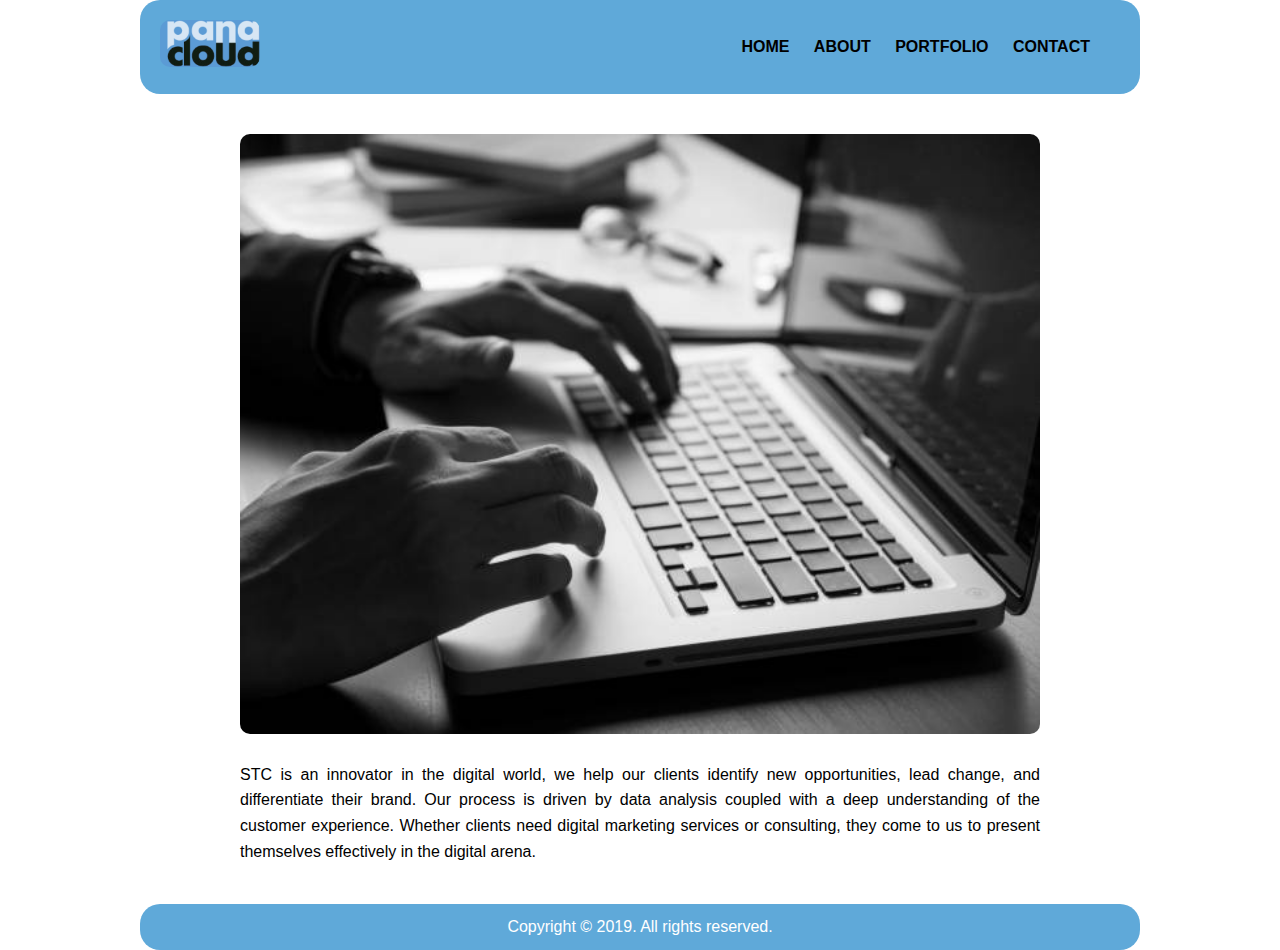
<file: final project/homepage.html>
<!DOCTYPE html>
<html lang="en">
<head>
    <meta charset="UTF-8">
    <meta name="viewport" content="width=device-width, initial-scale=1.0">
    <title>Home Page</title>
    <style>
        /* General Reset */
        * {
            margin: 0;
            padding: 0;
            box-sizing: border-box;
        }

        body {
            font-family: Arial, sans-serif;
            line-height: 1.6;
            display: flex;
            flex-direction: column;
            align-items: center;
        }

        /* Header */
        header {
            background-color: #5fa9d9;
            color: rgb(0, 0, 0);
            padding: 20px;
            border-radius: 20px;
            width: 100%;
            max-width: 1000px;
            display: flex;
            align-items: center;
            justify-content: space-between;
        }

        /* Logo Styling */
        .logo img {
            width: 100px; /* Small logo size */
            height: auto;
            border-radius: 10px;
        }

        /* Navigation */
        nav {
            margin-right: 20px;
        }

        nav a {
            color: rgb(0, 0, 0);
            text-decoration: none;
            margin: 0 10px;
            font-weight: bold;
        }

        nav a:hover {
            text-decoration: underline;
        }

        /* Main Content */
        main {
            margin: 20px auto;
            width: 90%;
            max-width: 800px;
        }

        .banner {
            margin-top: 20px;
            text-align: center;
        }

        .banner img {
            width: 100%; /* Larger image for 'per' */
            height: auto;
            border-radius: 10px;
        }

        .content {
            margin-top: 20px;
            text-align: justify;
            font-size: 16px;
        }

        /* Footer */
        footer {
            background-color: #5fa9d9;
            color: white;
            text-align: center;
            padding: 10px;
            border-radius: 20px;
            margin-top: 20px;
            width: 100%;
            max-width: 1000px;
        }
    </style>
</head>
<body>
    <header>
        <!-- Small Logo -->
        <div class="logo">
            <img src="Screenshot 2024-11-22 at 12.34.57.png" alt="Logo">
        </div>
        <nav>
            <a href="file:///Users/mic/Documents/IT%20CODING/html%20and%20css%2010/final%20project/index1.html#">HOME</a>
            <a href="file:///Users/mic/Documents/IT%20CODING/html%20and%20css%2010/final%20project/about.html">ABOUT</a>
            <a href="file:///Users/mic/Documents/IT%20CODING/html%20and%20css%2010/final%20project/portfolio.html">PORTFOLIO</a>
            <a href="file:///Users/mic/Documents/IT%20CODING/html%20and%20css%2010/final%20project/contact.html#">CONTACT</a>
        </nav>
    </header>

    <main>
        <!-- Larger Image -->
        <div class="banner">
            <img src="per.jpg" alt="Larger Image">
        </div>
        <div class="content">
            <p>
                STC is an innovator in the digital world, we help our clients identify new opportunities, lead change, 
                and differentiate their brand. Our process is driven by data analysis coupled with a deep understanding 
                of the customer experience. Whether clients need digital marketing services or consulting, they come 
                to us to present themselves effectively in the digital arena.
            </p>
        </div>
    </main>

    <footer>
        Copyright © 2019. All rights reserved.
    </footer>
</body>
</html>
</file>
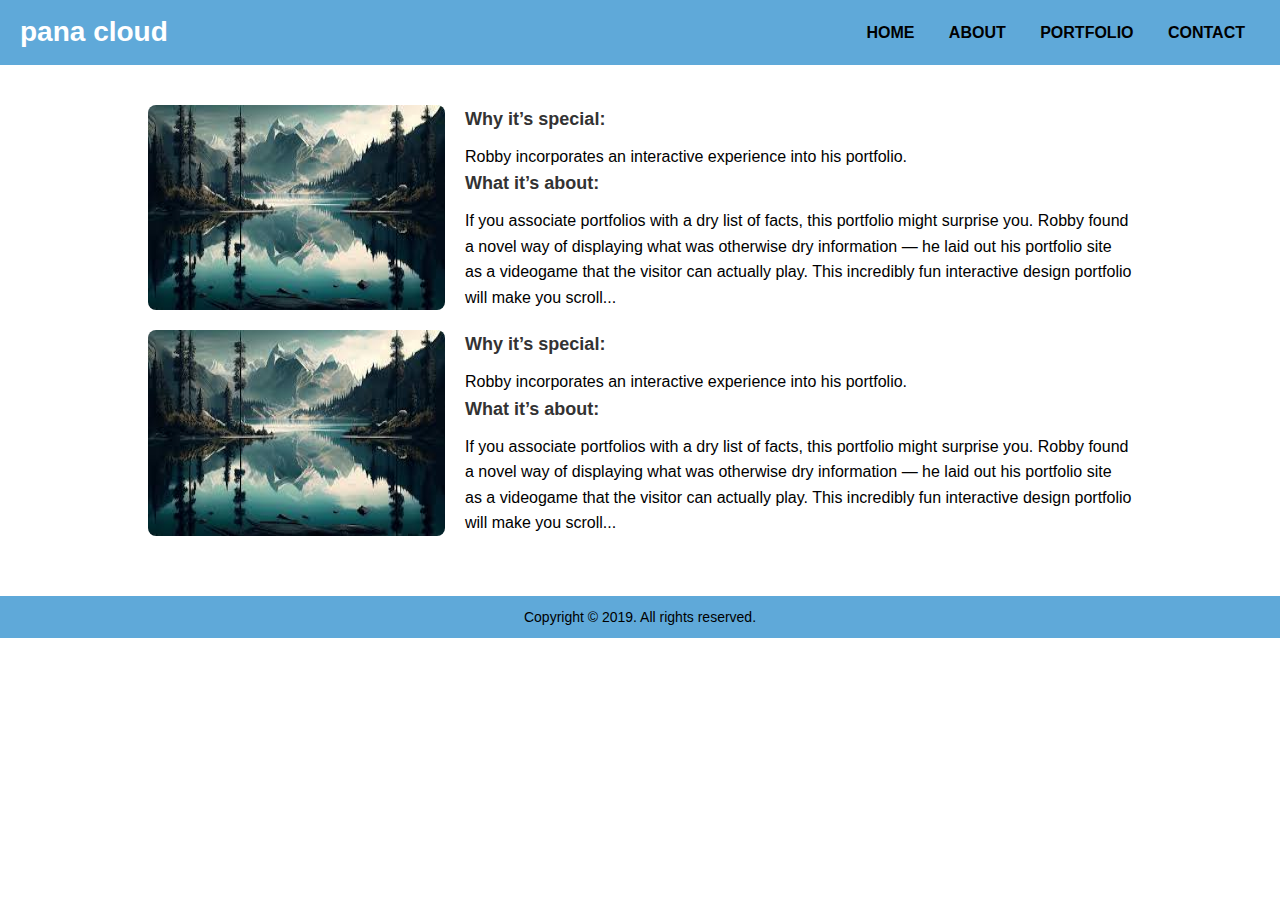
<file: final project/portfolio.html>
<!DOCTYPE html>
<html lang="en">
<head>
    <meta charset="UTF-8">
    <meta name="viewport" content="width=device-width, initial-scale=1.0">
    <title>Portfolio Page</title>
    <style>
        /* General Reset */
        * {
            margin: 0;
            padding: 0;
            box-sizing: border-box;
        }

        body {
            font-family: Arial, sans-serif;
            line-height: 1.6;
        }

        /* Header/NavBar */
        .navbar {
            background-color: #5fa9d9;
            padding: 10px 20px;
            display: flex;
            align-items: center;
            justify-content: space-between;
        }

        .navbar .logo {
            font-size: 28px;
            font-weight: bold;
            color: white;
        }

        .navbar a {
            color: black;
            text-decoration: none;
            margin: 0 15px;
            font-weight: bold;
        }

        .navbar a:hover {
            text-decoration: underline;
        }

        /* Main Container */
        .portfolio-container {
            padding: 20px;
            max-width: 80%;
            margin: 20px auto;
            position: relative;
        }

        .diagonal-text {
            position: absolute;
            top: 0;
            left: -60px;
            transform: rotate(-45deg);
            font-size: 24px;
            font-weight: bold;
            color: gray;
            opacity: 0.7;
        }

        .portfolio-item {
            display: flex;
            margin-bottom: 20px;
        }

        .portfolio-item img {
            width: 300px;
            height: auto;
            margin-right: 20px;
            border-radius: 8px;
        }

        .portfolio-item .description {
            flex-grow: 1;
        }

        .portfolio-item .description h3 {
            font-size: 18px;
            color: #333;
        }

        .portfolio-item .description p {
            margin-top: 10px;
        }

        /* Footer */
        footer {
            background-color: #5fa9d9;
            padding: 10px;
            text-align: center;
            margin-top: 20px;
            font-size: 14px;
        }
    </style>
</head>
<body>
    <!-- Navigation Bar -->
    <div class="navbar">
        <div class="logo">pana cloud</div>
        <div>
            <a href="file:///Users/mic/Documents/IT%20CODING/html%20and%20css%2010/final%20project/homepage.html">HOME</a>
            <a href="file:///Users/mic/Documents/IT%20CODING/html%20and%20css%2010/final%20project/about.html#">ABOUT</a>
            <a href="file:///Users/mic/Documents/IT%20CODING/html%20and%20css%2010/final%20project/portfolio.html">PORTFOLIO</a>
            <a href="file:///Users/mic/Documents/IT%20CODING/html%20and%20css%2010/final%20project/contact.html#">CONTACT</a>
        </div>
    </div>

    <!-- Portfolio Page Content -->
    <div class="portfolio-container">

        <!-- Portfolio Item 1 -->
        <div class="portfolio-item">
            <img src="Screenshot 2024-11-22 at 12.34.57.jpeg" alt="Portfolio Image 1">
            <div class="description">
                <h3>Why it’s special:</h3>
                <p>Robby incorporates an interactive experience into his portfolio.</p>
                <h3>What it’s about:</h3>
                <p>
                    If you associate portfolios with a dry list of facts, this portfolio might surprise you.
                    Robby found a novel way of displaying what was otherwise dry information — he laid out his 
                    portfolio site as a videogame that the visitor can actually play. This incredibly fun 
                    interactive design portfolio will make you scroll...
                </p>
            </div>
        </div>

        <!-- Portfolio Item 2 -->
        <div class="portfolio-item">
            <img src="Screenshot 2024-11-22 at 12.34.57.jpeg" alt="Portfolio Image 2">
            <div class="description">
                <h3>Why it’s special:</h3>
                <p>Robby incorporates an interactive experience into his portfolio.</p>
                <h3>What it’s about:</h3>
                <p>
                    If you associate portfolios with a dry list of facts, this portfolio might surprise you.
                    Robby found a novel way of displaying what was otherwise dry information — he laid out his 
                    portfolio site as a videogame that the visitor can actually play. This incredibly fun 
                    interactive design portfolio will make you scroll...
                </p>
            </div>
        </div>
    </div>

    <!-- Footer -->
    <footer>
        Copyright © 2019. All rights reserved.
    </footer>
</body>
</html>
</file>
<file: periodic table 6th/style.css>
h1
{
  background-color: rgb(42, 179, 154);
  width: 400px; 
  line-height: 50px;
  border: radius 10px; ;
  box-shadow: 0px 5px 15px black;
  color:white ;
}
*
{
background-color: #877591;
}

td
{
  height: 55px;
  width: 55px ;
  text-align: center;
  border-radius: 5px;
  box-shadow: 0px 1px 5px black;
  color: rgb(49, 45, 45);
  font-size: 22px;
}

.number
{
  line-height: 0%;
  font-size: 16px;
  font-weight: bold;
  
}

.name
{
  line-height: 0%;
  font-weight: bold;
}

.category1
{
  background-color:#3cc761;
}

.category2
{
  background-color: #c45e82;
}

.category3
{
  background-color: #bd8d66;
}

.category4
{
  background-color: #90e0e0;
}

.category5
{
  background-color: #cc7ecf;
}

.category6
{
  background-color: #dbd870;
}

.category7
{
  background-color: #ebc3c3;
}

.category8
{
  background-color: #bdbbbb;
}

.category9
{
  background-color: #4694e8;
}
</file>
